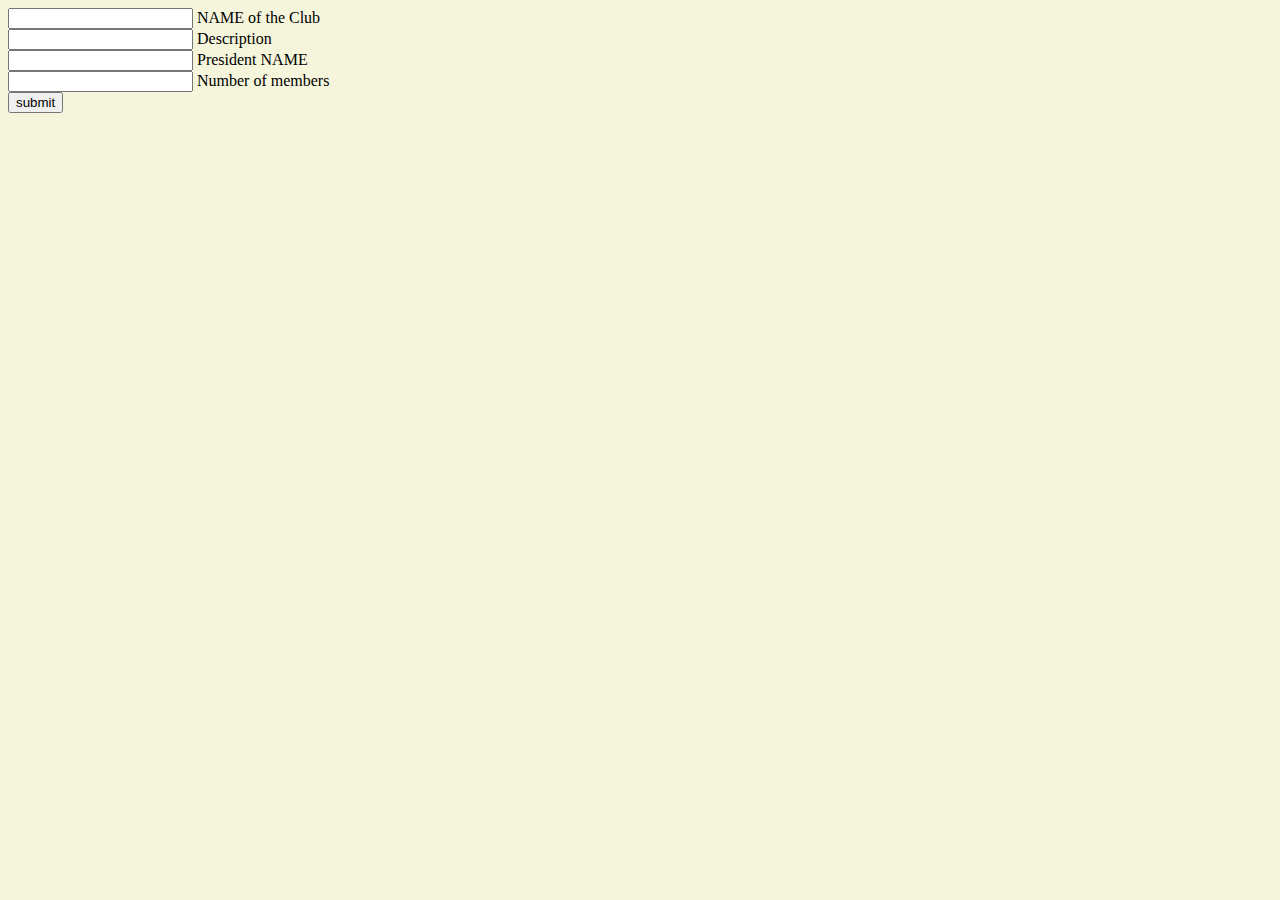
<file: templates/club_add.html>
<!doctype html>
<html lang="en">

<head>
  <title>Clubs</title>
  <!-- Required meta tags -->
  <meta charset="utf-8">
  <meta name="viewport" content="width=device-width, initial-scale=1, shrink-to-fit=no">

  <!-- Bootstrap CSS v5.2.1 -->
  <link href="https://cdn.jsdelivr.net/npm/bootstrap@5.2.1/dist/css/bootstrap.min.css" rel="stylesheet"
    integrity="sha384-iYQeCzEYFbKjA/T2uDLTpkwGzCiq6soy8tYaI1GyVh/UjpbCx/TYkiZhlZB6+fzT" crossorigin="anonymous">
    <style> body { background-color: beige; } </style>
</head>

<body>
  <header>
    <!-- place navbar here -->
    
  
  </header>
  <main>
    <style> body { background-color: beige; } </style>
    <form class="mx-1 mx-md-4" method=POST action="">
      
      
      <div class="d-flex flex-row align-items-center mb-4">
        <i class="fas fa-envelope fa-lg me-3 fa-fw"></i>
        <div class="form-outline flex-fill mb-0">
          <input type="text" name=ClubName id="form3Example3c" class="form-control" />
          <label class="form-label" for="form3Example3c">NAME of the Club</label>
        </div>
      </div>

      <div class="d-flex flex-row align-items-center mb-4">
        <i class="fas fa-lock fa-lg me-3 fa-fw"></i>
        <div class="form-outline flex-fill mb-0">
          <input type="text" name=Description id="form3Example4c" class="form-control" />
          <label class="form-label" for="form3Example4c">Description</label>
        </div>
      </div>

      <div class="d-flex flex-row align-items-center mb-4">
        <i class="fas fa-key fa-lg me-3 fa-fw"></i>
        <div class="form-outline flex-fill mb-0">
          <input type="text" name=President id="form3Example4cd" class="form-control" />
          <label class="form-label" for="form3Example4cd">President NAME</label>
        </div>
      </div>
      <div class="d-flex flex-row align-items-center mb-4">
        <i class="fas fa-key fa-lg me-3 fa-fw"></i>
        <div class="form-outline flex-fill mb-0">
          <input type="number" name=number id="form3Example4cd" class="form-control" />
          <label class="form-label" for="form3Example4cd">Number of members</label>
        </div>
      </div>
      
        <div class="d-flex justify-content-center mx-4 mb-3 mb-lg-4">
          <input type="submit" class="btn btn-primary btn-lg" value="submit"/>
        </div>
   
  </main>
  <footer>
    <!-- place footer here -->
  </footer>
  <!-- Bootstrap JavaScript Libraries -->
  <script src="https://cdn.jsdelivr.net/npm/@popperjs/core@2.11.6/dist/umd/popper.min.js"
    integrity="sha384-oBqDVmMz9ATKxIep9tiCxS/Z9fNfEXiDAYTujMAeBAsjFuCZSmKbSSUnQlmh/jp3" crossorigin="anonymous">
  </script>

  <script src="https://cdn.jsdelivr.net/npm/bootstrap@5.2.1/dist/js/bootstrap.min.js"
    integrity="sha384-7VPbUDkoPSGFnVtYi0QogXtr74QeVeeIs99Qfg5YCF+TidwNdjvaKZX19NZ/e6oz" crossorigin="anonymous">
  </script>
</body>

</html>
</file>
